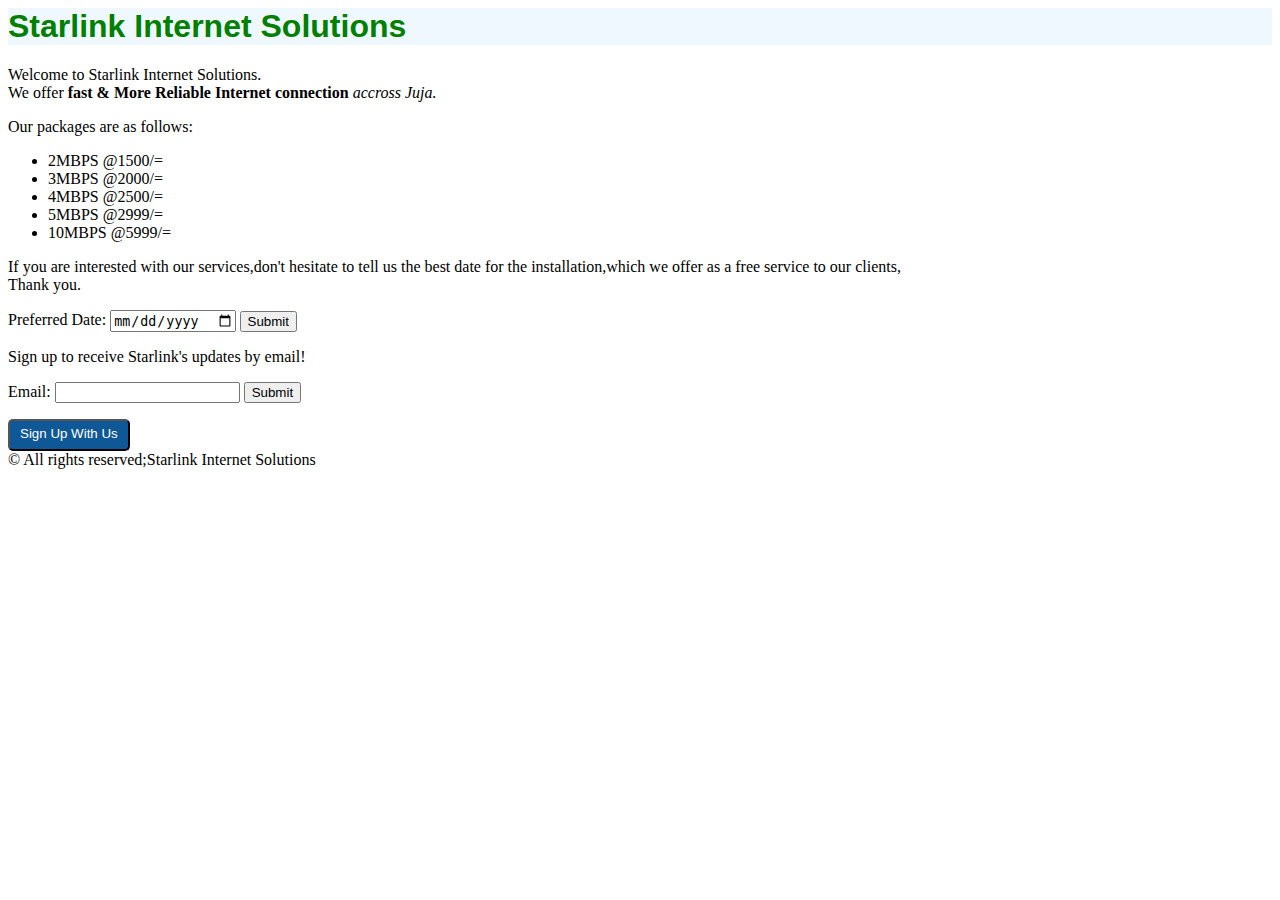
<file: strlink.html>
<head>
    <style>
        button {
          border-radius: 5px;
          color: white;
          background-color: #0F5897;
          padding: 5px 10px 8px 10px;
      
      
        }
      
      @keyframes background-color {
        100% {
          background-color: #4791d0;
        }
      }
      
        button:hover {
          animation-name: background-color;
          animation-duration: 500ms;
        }
      h1 {
          font-family: sans-serif; 
color: green;
background-color: aliceblue;      
        }
      
      </style>
      
      
</head>
<body>
    <header>
      <h1>Starlink Internet Solutions</h1>
      <p> Welcome to Starlink Internet Solutions.
          <br>
We offer <b>fast & More Reliable Internet connection</b> <em>accross Juja.</em>
      </p>
      <p>
          Our packages are as follows:
          <ul>
              <li>
                  2MBPS @1500/=
              </li>
              <li>3MBPS @2000/=</li>
              <li>4MBPS @2500/=</li>
              <li>5MBPS @2999/=</li>
              <li>10MBPS @5999/=</li>
          </ul>
      </p>
    </header>

        <main>
          <section>
    
            <form>
              <p>If you are interested with our services,don't hesitate to tell us the best date for the installation,which we offer as a free service to our clients,
                  <br>Thank you.
              </p>
              <label for="pickdate">Preferred Date:</label>
      
              <input type="date" id="pickdate" name="date">
      
              <input type="submit" name="submit" value="Submit">
            </form>
          </section>
        </main>
    
      </body>

    <section>
      <form>
        <p>Sign up to receive Starlink's updates by email!</p>
  
  
        <label for="email">Email:</label>
        <input type="text" id="email" name="email">
  
  
        <input type="submit" name="submit" value="Submit">
      </form>

      <button>Sign Up With Us</button>



    <footer>&copy; All rights reserved;Starlink Internet Solutions</footer>
  </body>
  </section>
  </html>
</file>
